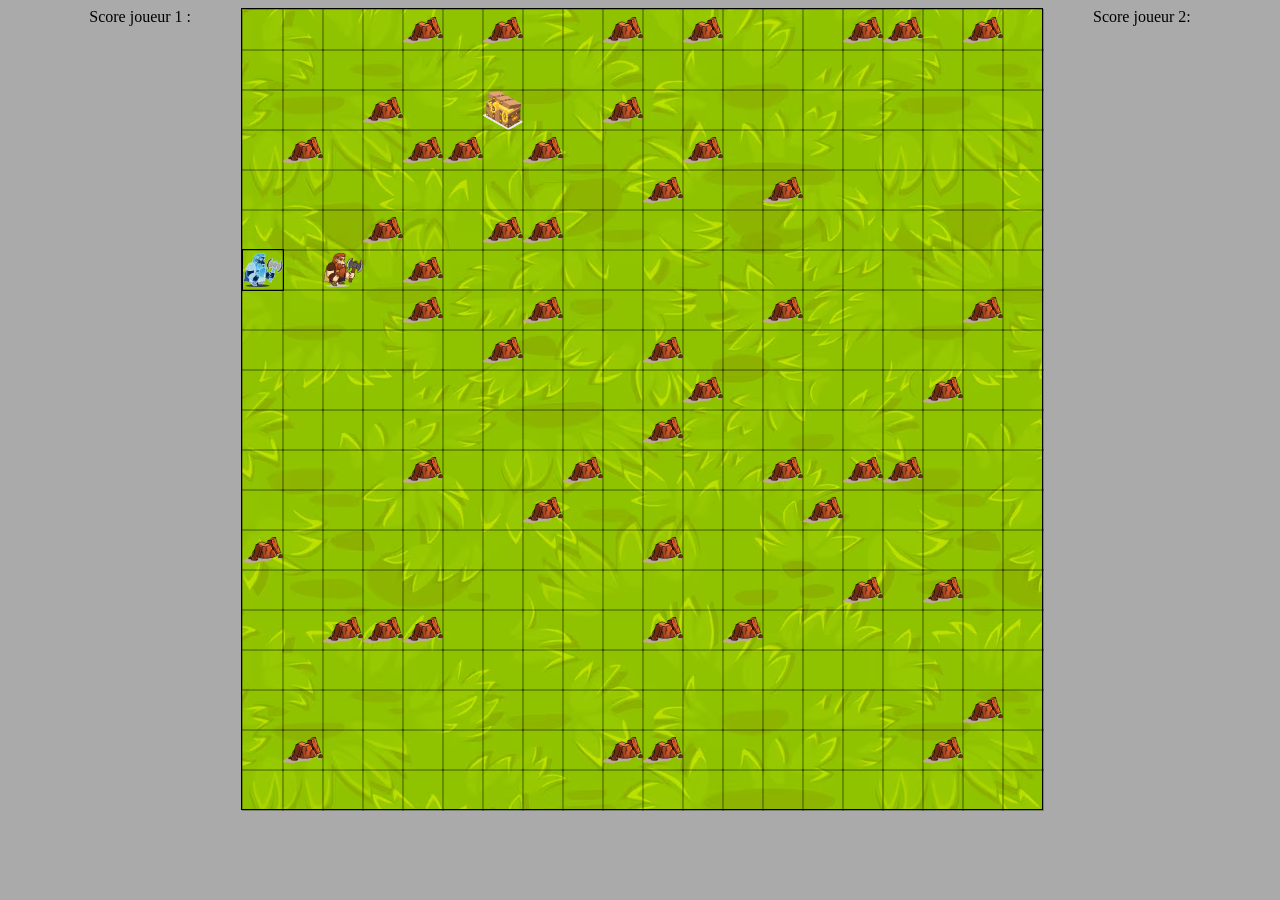
<file: index.html>
<!DOCTYPE html>
<html lang="fr">
    <head>
        <meta charset="UTF-8">
        <title>Treasure Quest</title>
        <link rel="stylesheet" href="style.css">
    </head>
    <body>
        <div>Score joueur 1 : <span id="score1">0</span></div>
        <div id="gameGrid" class="grid">
            <!-- Les cellules seront générées par JavaScript ci-dessous-->
        </div>
        <div>Score joueur 2: <span id="score2">0</span></div>
        <script src="script.js"></script>
    </body>
</html>
</file>
<file: style.css>
body {
    background-color: #AAAAAA;
    display: flex;
    justify-content: center;
    gap: 50px;
}

.grid {
    background-image: url("assets/grass.avif");
    display: grid;
    grid-template-columns: repeat(20, 40px);
    grid-template-rows: repeat(20, 40px);
    border: 1px solid black;
    position: relative;
}

.cell {
    border: 1px solid rgba(0, 0, 0, 0.272);
    width: 40px;
    height: 40px;
}
.coffre{
    background-image: url("assets/treasure.png");
    background-size: contain;
    background-repeat: no-repeat;
    background-position: center;
}
.rocher{
    background-image: url("assets/rock.png");
    background-size: contain;
    background-repeat: no-repeat;
    background-position: center;
}
.nain{
    background-image: url("assets/player.png");
    background-size: contain;
    background-repeat: no-repeat;
    background-position: center;
}
.nain2{
    background-image: url("assets/player.png");
    background-size: contain;
    background-repeat: no-repeat;
    background-position: center;
    filter: invert(100%);
    border: white 1px solid;
}
.success{
    background-color: rgb(0, 6, 128);
    position: absolute;
    top : 50%;
    left : 50%;
    transform: translateX(-50%) translateY(-50%);
    width : 70%;
    display: flex;
    flex-direction: column;
    align-items: center;
    border-radius: 25px;
    border: dashed 3px yellowgreen;
    box-shadow: 10px 20px 50px rgb(50, 63, 205);
    color: whitesmoke;
}
.success.player2{
    border: dashed 3px yellowgreen;
    background-color: red;
    box-shadow: 10px 20px 50px red;
}
button{
    margin-bottom: 10px;
    border-radius: 10px;
    padding : 5px;
    background-color: rgba(0, 128, 0, 0);
    color: white;
}
</file>
